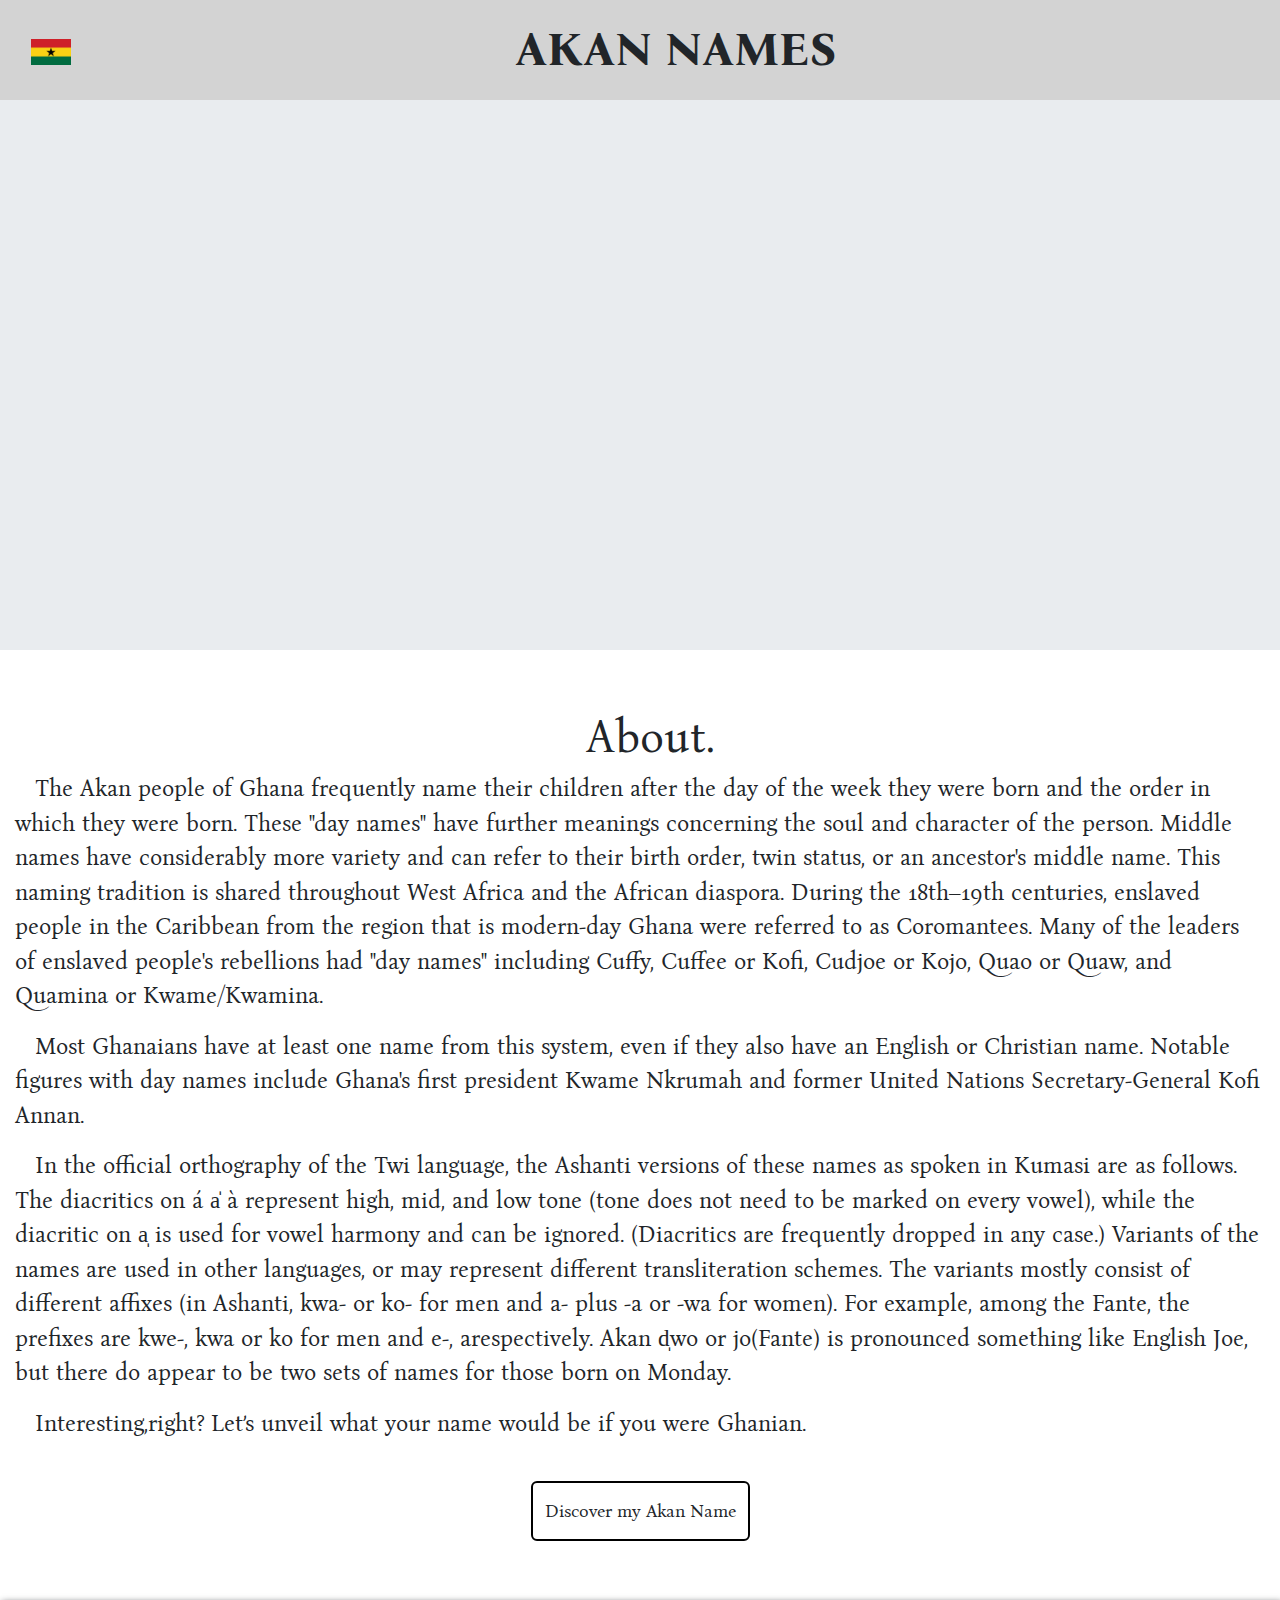
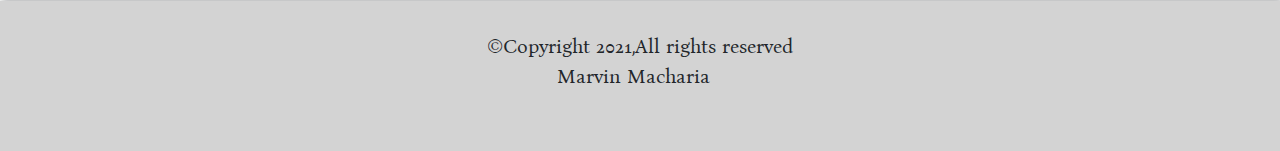
<file: index.html>
<!DOCTYPE html>
<html lang="en">
<head>
    <meta charset="UTF-8">
    <meta http-equiv="X-UA-Compatible" content="IE=edge">
    <meta name="viewport" content="width=device-width, initial-scale=1.0">
    <title>Akan Names</title>
    <link href="https://fonts.googleapis.com/css2?family=Bona+Nova&display=swap" rel="stylesheet">
    <link rel="stylesheet" href="https://pro.fontawesome.com/releases/v5.10.0/css/all.css" integrity="sha384-AYmEC3Yw5cVb3ZcuHtOA93w35dYTsvhLPVnYs9eStHfGJvOvKxVfELGroGkvsg+p" crossorigin="anonymous"/>
    <link rel="stylesheet" type="text/css" href="CSS/css/bootstrap.css">
    <link rel="stylesheet" type="text/css" href="CSS/styles.css">
</head>
<body class="index-body">
    <div class="container body">
        <nav  id="navbar" class="navbar nav-expand-lg">
            <div class="navbar-brand">
                <a href="index.html">
                <img src="Assets/logo.jpg" id="logo">
                </a>
            </div>
            <h1 id="navbar-text" class="navbar-text">AKAN NAMES</h1>
        </nav>
    </div>
    <div id="jumbotron" class="jumbotron jumbotron-fluid body">
        <div class="img">
        </div>
    </div>


    <div class="container-fluid about body">
        
        <h2 id="about-heading">
            About.
        </h2>
        <p>
            The Akan people of Ghana frequently name their children after the day of the week they were born and the order in which they were born.
             These "day names" have further meanings concerning the soul and character of the person. Middle names have considerably more variety and can refer to their birth order, twin status, or an ancestor's middle name.
             This naming tradition is shared throughout West Africa and the African diaspora. During the 18th–19th centuries, enslaved people in the Caribbean from the region that is modern-day Ghana were referred to as Coromantees. Many of the leaders of enslaved people's rebellions had "day names" including Cuffy, Cuffee or Kofi, Cudjoe or Kojo, Quao or Quaw, and Quamina or Kwame/Kwamina.
        </p>
        <p>
            Most Ghanaians have at least one name from this system, even if they also have an English or Christian name. Notable figures with day names include Ghana's first president Kwame Nkrumah and former United Nations Secretary-General Kofi Annan.
        </p>
        <p>
            In the official orthography of the Twi language, the Ashanti versions of these names as spoken in Kumasi are as follows. The diacritics on á a̍ à represent high, mid, and low tone (tone does not need to be marked on every vowel), while the diacritic on a̩ is used for vowel harmony and can be ignored.
             (Diacritics are frequently dropped in any case.) Variants of the names are used in other languages, or may represent different transliteration schemes. The variants mostly consist of different affixes (in Ashanti, kwa- or ko- for men and a- plus -a or -wa for women). For example, among the Fante, the prefixes are kwe-, kwa or ko for men and e-, arespectively. Akan d̩wo or jo(Fante) is pronounced something like English Joe, but there do appear to be two sets of names for those born on Monday.
        </p>
        <p>
            Interesting,right? Let’s unveil what your name would be if you were Ghanian.
        </p>
    </div>
    <br/>
    <div class="button body">
        <a href="form.html">
    <button class="btn" id="button" title="Click to discover your akan name">Discover my Akan Name</button>
    </a>
    </div>
    <footer class="footer body">
        <div class="container" id="footer">
            <p id="copyright">&copyCopyright 2021,All rights reserved
            <br/>
           <span id="copy"> Marvin Macharia </span>
            </p>
            <div class="icons">
           <a class="f-icons" href="https://web.facebook.com/marvin.macharia.798/" target="_blank"> <i class="fab fa-facebook"></i> </a>
           <a class="f-icons" href="https://www.instagram.com/andreassen_marvin/" target="_blank"> <i class="fab fa-instagram"></i> </a>
            <a class="f-icons" href="https://wa.me/0759082650" target="_blank"> <i class="fab fa-whatsapp"></i> </a>
            </div>
        </div>
    </footer>
    <script src = "Assets/js/bootstrap.js"></script>
    <script src="js/akan.js"></script>
</body>
</html>
</file>
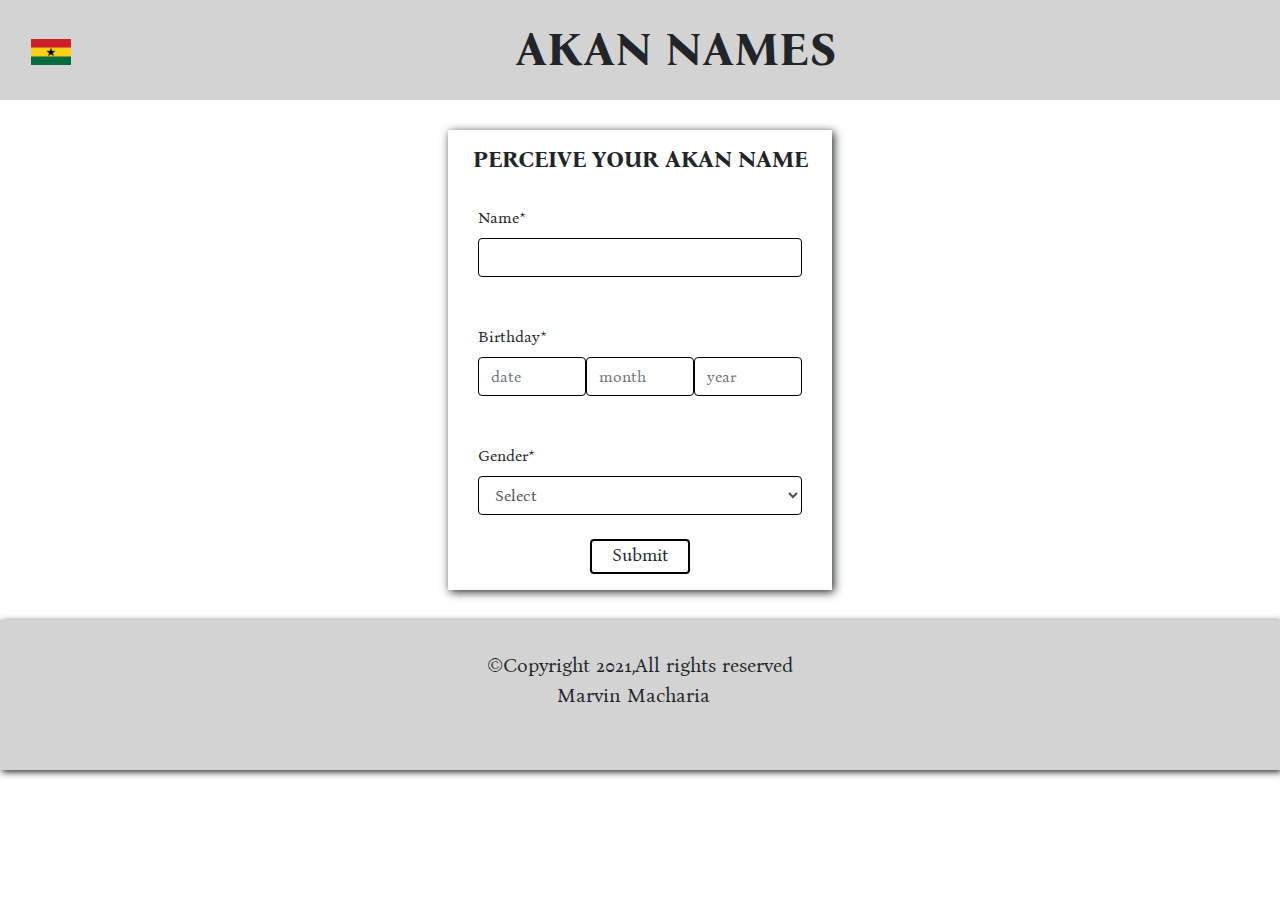
<file: form.html>
<!DOCTYPE html>
<html lang="en">
<head>
    <meta charset="UTF-8">
    <meta http-equiv="X-UA-Compatible" content="IE=edge">
    <meta name="viewport" content="width=device-width, initial-scale=1.0">
    <title>Akan Names</title>
    <link href="https://fonts.googleapis.com/css2?family=Bona+Nova&display=swap" rel="stylesheet">
    <link rel="stylesheet" href="https://pro.fontawesome.com/releases/v5.10.0/css/all.css" integrity="sha384-AYmEC3Yw5cVb3ZcuHtOA93w35dYTsvhLPVnYs9eStHfGJvOvKxVfELGroGkvsg+p" crossorigin="anonymous"/>
    <link rel="stylesheet" type="text/css" href="CSS/css/bootstrap.css">
    <link rel="stylesheet" type="text/css" href="CSS/styles.css">
</head>
<body class="form-body">
    <div class="container body">
        <nav  id="navbar" class="navbar form-nav nav-expand-lg">
            <div class="navbar-brand">
                <a href="index.html">
                <img src="Assets/logo.jpg" id="logo">
                </a>
            </div>
            <h1 id="navbar-text" class="navbar-text">AKAN NAMES</h1>
        </nav>
    </div>
    <form class="form container" id= "form" onsubmit="myAkan()" onforminput="check()">
        <h2 class="form-title">PERCEIVE YOUR AKAN NAME</h2>
        <br/>
        <div class="form-group container">
            <label class="labels">Name*</label>
            <input id="username" class="form-control name" type= "text" required>
            <i id="user-ex" class="fa fa-exclamation"></i>
            <br/>
            <br/>
            <label class="labels">Birthday*</label>
            <div class="d-birth ">
            <input id="birthdate" class="form-control name" type="number" placeholder="date" min="01" max="31" required/>
            <input id="birthmonth" class="form-control name" type="number" placeholder="month" min="01" max="12" required/>
            <input id="birthyear" class="form-control name" type="number" placeholder="year" min="1930" max="2021" required/>
            </div>
            <i id="birth-ex" class="fa fa-exclamation"></i>
            <br/>
            <br/>
            <label class="labels">Gender*</label>
            <br/>
            <select id="gender" class="form-control name" required>
                <option selected disabled value="">Select</option>
                <option>Male</option>
                <option>Female</option>
              </select>
              <i id="gender-ex" class="fa fa-exclamation"></i>
            <br/>
            <button type="submit" id="f-submit" class="btn form-btn" onclick="validate()" onmouseover="check()">Submit</button>
        </div>
    </form>
    <footer class="footer form-footer body">
        <div class="container" id="footer">
            <p id="copyright">&copyCopyright 2021,All rights reserved
            <br/>
           <span id="copy"> Marvin Macharia </span>
            </p>
            <div class="icons">
           <a class="f-icons" href="https://web.facebook.com/marvin.macharia.798/" target="_blank"> <i class="fab fa-facebook"></i> </a>
           <a class="f-icons" href="https://www.instagram.com/andreassen_marvin/" target="_blank"> <i class="fab fa-instagram"></i> </a>
            <a class="f-icons" href="https://wa.me/0759082650" target="_blank"> <i class="fab fa-whatsapp"></i> </a>
            </div>
        </div>
    </footer>

    <script src="js/akan.js"></script>
</body>
</html>
</file>
<file: CSS/styles.css>
body{
    font-family: 'Bona Nova', serif;;
}

#navbar{
    position: fixed;
    background-color: lightgrey;
    height: 120px;
    width: 100%;
    right: 0;
    z-index: 3;
}

#logo{
    cursor: pointer;
    margin-left: 15px;
}

#navbar-text{
    margin: auto;
    font-weight: BOLD;
    
}

#jumbotron{
    height: 650px;
}

#jumbotron .img{
    position: relative;
    width: 100%;
    background: url("https://wallpaperaccess.com/full/1315769.jpg");
    background-repeat: no-repeat;
    background-position: center;
    background-size: cover;
    height: 640px;
    opacity: 0.7;
    top: -9px
}

.about{
    font-size: 23px;
    margin-top: 60px;
    text-indent: 20px;
}

#about-heading{
    text-align: center;
    font-size: 45px;
}

.button{
    display: flex;
    justify-content: center;
    align-items: center;
}

#button{
    background: transparent;
    border: 2px solid black;
    border-radius: 6px;
    height: 60px;
    transition: all ease-in-out.2s;
    font-size: 18px;
}

#button:hover{
    background: gold;
    border: 3px solid transparent;
    border-radius: 6px;
}


.footer{
    position: relative;
    box-shadow: 2px 2px 7px;
    margin-top: 60px;
    background-color: lightgrey;
    height: 150px;
}

#footer{
    display: flex;
    justify-content: center;
    font-size: 20px;
}

#copyright{
    margin-top: 30px;
}

#copy{
    position: absolute;
    margin-left: 70px;
}

.icons{
    position: absolute;
    margin-top: 100px;
}

.f-icons{
    padding: 20px;
    font-size: 22px;
    color: black;
    text-decoration: none;
}

.f-icons:hover{
    color: black;
}


.form-body{
    background: url("https://imagesvc.meredithcorp.io/v3/jumpstartpure/image?url=https://cf-images.us-east-1.prod.boltdns.net/v1/static/3281700261001/6b9f0580-eaf3-4a82-af26-f9a207b8831e/7dd4b1a3-d975-4db9-8eaf-a28654aa488f/1280x720/match/image.jpg&w=1280&h=720&q=90&c=cc");
    background-size: cover;
    background-repeat: no-repeat;
    background-position: center;
}


.form{
    position: relative;
    top: 130px;
    background-color: white;
    z-index: 3;
    width: 30%;
    height: 72%;
    box-shadow: 2px 2px 9px;
    display: flex;
    flex-direction: column;
    align-items: center;
    overflow: auto;
}

.form-footer{
    position: relative;
    top: 100px;
    height: 150px;
}

.form-title{
    font-size: 25px;
    margin-top: 15px;
}


.name{
    height: 50px;
    border: 1px solid black;
}

#username{
    position: relative;
}

#user-ex{
    position: absolute;
    color: #dc3545;
    right: 35px;
    margin-top: -25px;
    display: none;
}

.d-birth{
    display: flex;
    justify-content: space-between;
}

#birthdate{
    position: relative;
    width: 120px;
}

#birthyear{
    width: 120px;
}

#birthmonth{
    width: 120px;
}

#birth-ex{
    position: absolute;
    color: #dc3545;;
    right: 35px;
    margin-top: -25px;
    display: none;
}

#gender{
    position: relative;
}

#gender-ex{
    position: absolute;
    color: #dc3545;;
    right: 50px;
    margin-top: -25px;
    z-index: 2;
    display: none;
}


.form-btn{
    border: 2px solid black;
    display: block;
    margin: auto;
    margin-top: 30px;
    width: 120px;
    height: 40px;
    transition: all ease-in-out .2s;
    font-size: 20px;
    line-height: 0.1;
}

.form-btn:hover{
    background-color: gold;
    border: 1px solid black;
}


/* Extra small devices (portrait phones, less than 576px) */
@media (max-width: 575.98px) {

    body{
        background: white;
    }

    #navbar{
        height: 60px;
    }
    
    #logo{
        width: 25px;
    }

    #navbar-text{
        font-size: 18px;
    }

    #jumbotron{
        height: 240px;
    }

    #jumbotron .img{
        background: url("https://wallpaperaccess.com/full/1315769.jpg");
        background-repeat: no-repeat;
        background-position: center;
        background-size: cover;
        height: 240px;
        opacity: 0.8
    }
   
    .about{
        font-size: 17px;
        margin-top: 20px;
        text-indent: 20px;
    }
    #about-heading{
        font-size: 35px;
  }

  #button{
    background: transparent;
    border: 2px solid black;
    border-radius: 6px;
    height: 47px;
    width: 136px;
    transition: all ease-in-out.2s;
    font-size: 10px;
   }

   #button:hover{
    height: 47px;
    width: 136px;
    font-size: 10px;
   }

   .footer{
    height: 110px;
}

#footer{
    font-size: 15px;
}

#copyright{
    margin-top: 20px;
}


.icons{
    position: absolute;
    margin-top: 70px;
}

.f-icons{
    font-size: 17px;
  }
  

  .form-footer{
    height: 150px;
    top: 155px;
}


  .form{
      height: 55%;
  }

  .form-title{
    font-size: 8px;
    font-weight: bold;
    margin-top: 14px;
}

.name{
    height: 28px;
}

.labels{
    font-size: 8px;
}

.form-btn{
    display: block;
    margin: auto;
    margin-top: 6px;
    width: 53px;
    height: 21px;
    font-size: 9px;
  }
}

/* Small devices (landscape phones, 576px and up) */
@media (min-width: 576px) and (max-width: 767.98px) {
    #navbar{
        height: 70px;
    }
    
    #logo{
        width: 29px;
    }
    
    #navbar-text{
        font-size: 34px;
    }
    .about{
        font-size: 19px;
    }

    #about-heading{
        font-size: 37px;
  }

  #button{
    background: transparent;
    border: 2px solid black;
    border-radius: 6px;
    height: 41px;
    width: 200px;
    transition: all ease-in-out.2s;
    font-size: 15px;
   }

   #button:hover{
    height: 41px;
    width: 200px;
    font-size: 15px;
   }

   .form{
       height: 60%;
   }

   #birthyear{
       width: 55px;
   }

   .form-title{
    font-size: 10px;
    margin-top: 18px;
    font-weight: bold;
   }

   .form-footer{
    top: 131px;
  }


   .name{
    height: 32px;
}

   .labels{
    font-size: 10px;
}

   .form-btn{
    display: block;
    margin: auto;
    margin-top: 3px;
    width: 65px;
    height: 27px;
    font-size: 12px;
  }
}

/* Medium devices (tablets, 768px and up) */
@media (min-width: 768px) and (max-width: 991.98px) {
    #navbar{
        height: 80px;
    }
    
    #logo{
        width: 33px;
    }
    
    #navbar-text{
        font-size: 39px;
     
    }

    .about{
        font-size: 21px;
    }

    #about-heading{
        font-size: 40px;
  }

  #button{
    background: transparent;
    border: 2px solid black;
    border-radius: 6px;
    height: 53px;
    width: 190px;
    transition: all ease-in-out.2s;
    font-size: 14px;
   }

   #button:hover{
    height: 53px;
    width: 190px;
    font-size: 14px;
   }

   .form{
       height: 62%;
   }

   .form-title{
    font-size: 14px;
    margin-top: 12px;
    font-weight: bold;
  }


  .form-footer{
    top: 135px;
  }

.name{
    height: 32px;
  }

  #birthyear{
      width: 65px;
  }

.labels{
    font-size: 14px;
  }

.form-btn{
    display: block;
    margin: auto;
    width: 78px;
    height: 27px;
    font-size: 15px;
  }
}

/* Large devices (desktops, 992px and up) */
@media (min-width: 992px) and (max-width: 1199.98px) {

    body{
        background: white;
    }

    #navbar{
        height: 100px;
    }
    
    #logo{
        width: 38px;
    }
    
    #navbar-text{
        font-size: 44px;
    }

    .form{
        height: 63%;
    }
    
    .form-title{
        font-size: 18px;
        margin-top: 16px;
        font-weight: bold;
    }

    .name{
        height: 37px;
    }
    
    .form-btn{
        display: block;
        margin: auto;
        width: 100px;
        height: 37px;
        font-size: 18px;
    }
}

/* Extra large devices (large desktops, 1200px and up) */
@media (min-width: 1200px) {
    #navbar{
        height: 100px;
    }
    
    .form{
        height: 65%;
    }

    #logo{
        width: 40px;
    }
    
    #navbar-text{
        font-size: 47px;
    }
    
    .form-title{
        font-size: 23px;
        margin-top: 16px;
        font-weight: bold;
    }
    
    .name{
        height: 39px;
    }
    
    .form-btn{
        display: block;
        margin: auto;
        width: 100px;
        height: 35px;
        font-size: 18px;
    }
}
</file>
